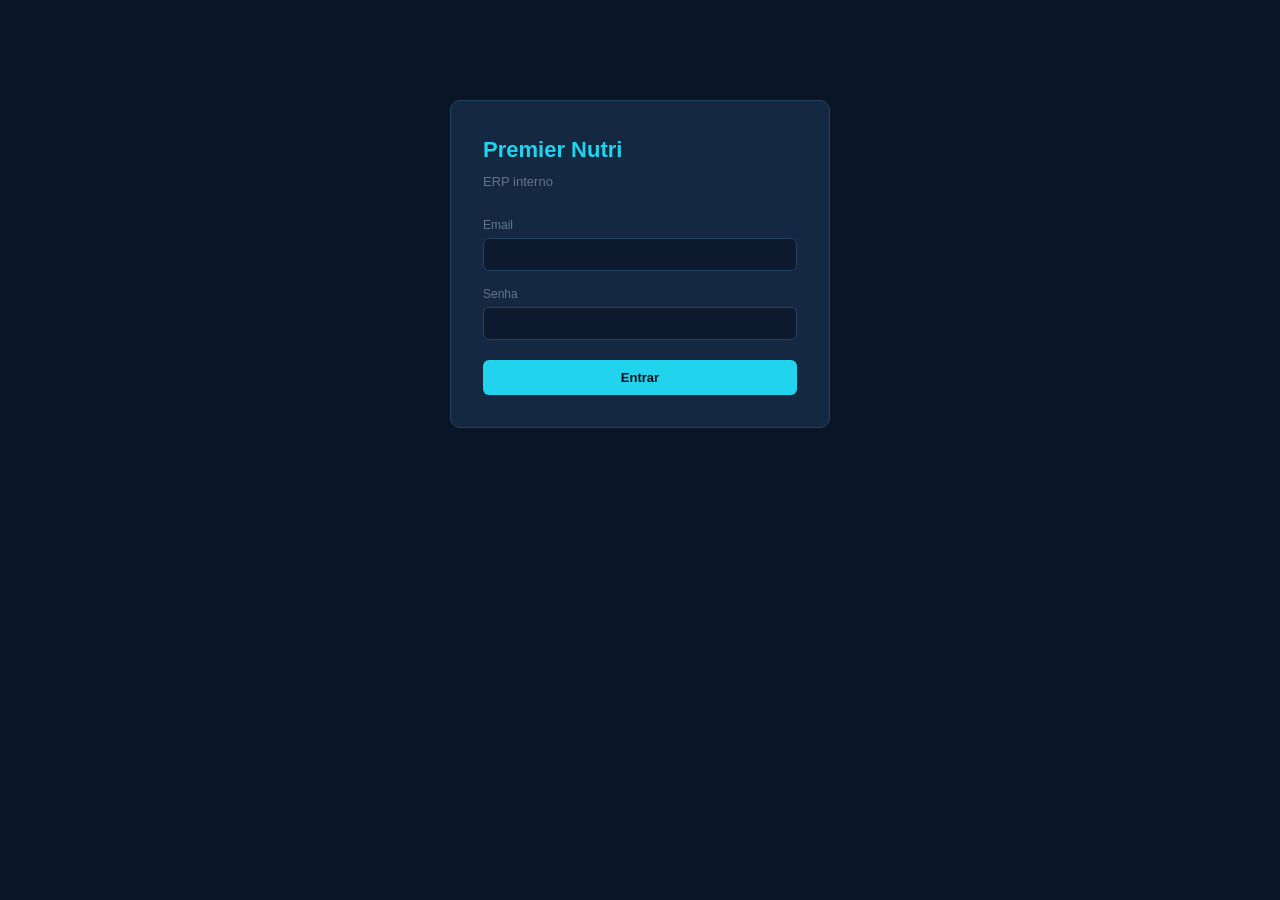
<file: login.html>
<!DOCTYPE html>
<html lang="pt-BR">
<head>
  <meta charset="utf-8">
  <title>Login — Premier Nutri ERP</title>
  <link rel="stylesheet" href="styles.css">
</head>
<body>
  <div class="login-wrap">
    <h1>Premier Nutri</h1>
    <div class="subtitle">ERP interno</div>
    <label>Email</label>
    <input id="email" type="email" autocomplete="username">
    <label>Senha</label>
    <input id="password" type="password" autocomplete="current-password">
    <div style="margin-top: 20px;"><button id="btn-login" style="width: 100%; padding: 10px;">Entrar</button></div>
    <div id="msg" class="error" style="display:none;"></div>
  </div>
  <script type="module">
    import { supabase } from './assets/supabase.js';
    const { data: { session } } = await supabase.auth.getSession();
    if (session) location.href = 'index.html';
    document.getElementById('btn-login').onclick = async () => {
      const email = document.getElementById('email').value.trim();
      const password = document.getElementById('password').value;
      const msg = document.getElementById('msg');
      msg.style.display = 'none';
      const { error } = await supabase.auth.signInWithPassword({ email, password });
      if (error) { msg.style.display = 'block'; msg.textContent = error.message; }
      else location.href = 'index.html';
    };
  </script>
</body>
</html>
</file>
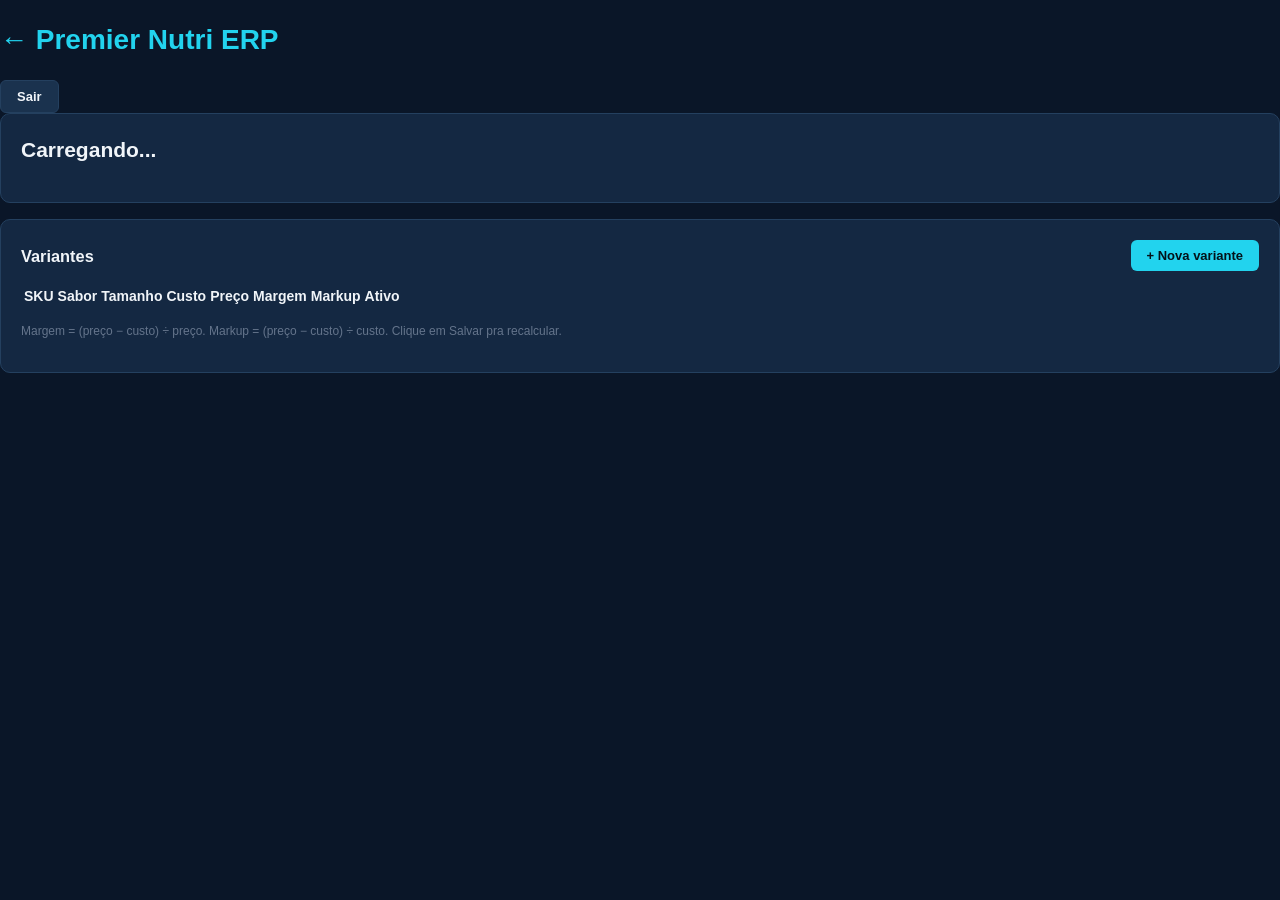
<file: product.html>
<!DOCTYPE html>
<html lang="pt-BR">
<head>
  <meta charset="utf-8">
  <title>Produto — Premier Nutri ERP</title>
  <link rel="stylesheet" href="styles.css">
</head>
<body>
  <header class="topbar">
    <h1><a href="index.html" style="color: var(--accent); text-decoration: none;">← Premier Nutri ERP</a></h1>
    <button id="btn-logout" class="secondary">Sair</button>
  </header>

  <main>
    <div class="card">
      <h2 id="product-name" style="margin-top: 0;">Carregando...</h2>
      <div id="product-brand" class="hint"></div>
    </div>

    <div class="card">
      <div style="display:flex; justify-content:space-between; align-items:center; margin-bottom:12px;">
        <h3 style="margin: 0;">Variantes</h3>
        <button id="add-variant">+ Nova variante</button>
      </div>
      <table id="variants">
        <thead>
          <tr>
            <th>SKU</th><th>Sabor</th><th>Tamanho</th>
            <th style="text-align:right;">Custo</th>
            <th style="text-align:right;">Preço</th>
            <th style="text-align:right;">Margem</th>
            <th style="text-align:right;">Markup</th>
            <th style="text-align:center;">Ativo</th>
            <th></th>
          </tr>
        </thead>
        <tbody></tbody>
      </table>
      <p class="hint">Margem = (preço − custo) ÷ preço. Markup = (preço − custo) ÷ custo. Clique em Salvar pra recalcular.</p>
    </div>
  </main>

  <script type="module" src="assets/product-detail.js"></script>
</body>
</html>
</file>
<file: styles.css>
:root {
  --bg: #0a1628; --bg-2: #0d1a2d;
  --surface: #142842; --surface-2: #1a324e; --surface-3: #223d5c;
  --border: #24405f; --border-strong: #2f5578;
  --text: #f1f5f9; --text-2: #cbd5e1; --muted: #64748b;
  --accent: #22d3ee; --accent-2: #06b6d4;
  --gold: #fbbf24; --gold-2: #f59e0b;
  --success: #10b981; --danger: #ef4444; --warning: #f59e0b;
  --radius: 10px; --shadow: 0 4px 12px rgba(0,0,0,0.25);
}
* { box-sizing: border-box; }
body {
  margin: 0; font-family: -apple-system, BlinkMacSystemFont, "Segoe UI", Roboto, sans-serif;
  background: var(--bg); color: var(--text); font-size: 14px; line-height: 1.5;
  -webkit-font-smoothing: antialiased;
}

.app { display: grid; grid-template-columns: 240px 1fr; min-height: 100vh; }

.sidebar { background: var(--bg-2); border-right: 1px solid var(--border); padding: 20px 12px; display: flex; flex-direction: column; }
.sidebar .brand { padding: 4px 12px 20px; color: var(--accent); font-weight: 700; font-size: 16px; letter-spacing: 0.5px; }
.sidebar .brand small { color: var(--muted); font-weight: 400; display: block; font-size: 11px; margin-top: 2px; letter-spacing: 0; }

.nav-group { display: flex; flex-direction: column; gap: 2px; }
.nav-group + .nav-group { margin-top: 20px; padding-top: 16px; border-top: 1px solid var(--border); }
.nav-group .label { font-size: 10px; color: var(--muted); text-transform: uppercase; letter-spacing: 0.8px; padding: 8px 12px; }

.nav-item { display: flex; align-items: center; gap: 10px; padding: 9px 12px; border-radius: 8px; color: var(--text-2); text-decoration: none; font-size: 13.5px; transition: all 0.15s; }
.nav-item:hover { background: var(--surface); color: var(--text); }
.nav-item.active { background: var(--surface-2); color: var(--accent); }
.nav-item.active .icon svg { color: var(--accent); }
.nav-item .icon { display: flex; }

.sidebar .user-info { margin-top: auto; padding: 12px; background: var(--surface); border-radius: 8px; }
.sidebar .user-info .email { font-size: 12px; color: var(--text-2); overflow: hidden; text-overflow: ellipsis; white-space: nowrap; }
.sidebar .user-info button { margin-top: 6px; width: 100%; }

.main { padding: 24px 32px; overflow-x: hidden; }
.page-header { display: flex; align-items: center; justify-content: space-between; margin-bottom: 24px; gap: 16px; flex-wrap: wrap; }
.page-header h1 { margin: 0; font-size: 22px; font-weight: 600; }
.page-header .subtitle { color: var(--muted); font-size: 13px; margin-top: 2px; }
.page-header .actions { display: flex; gap: 8px; align-items: center; }

.card { background: var(--surface); border: 1px solid var(--border); border-radius: var(--radius); padding: 20px; }
.card + .card { margin-top: 16px; }
.card-header { display: flex; align-items: center; justify-content: space-between; margin-bottom: 14px; }
.card-header h2 { margin: 0; font-size: 15px; font-weight: 600; }

.kpi-grid { display: grid; grid-template-columns: repeat(auto-fit, minmax(220px, 1fr)); gap: 14px; margin-bottom: 20px; }
.kpi { background: var(--surface); border: 1px solid var(--border); border-radius: var(--radius); padding: 18px; position: relative; overflow: hidden; }
.kpi::before { content: ''; position: absolute; top: 0; left: 0; right: 0; height: 3px; background: linear-gradient(90deg, var(--accent), var(--accent-2)); }
.kpi.gold::before { background: linear-gradient(90deg, var(--gold), var(--gold-2)); }
.kpi.success::before { background: linear-gradient(90deg, var(--success), #059669); }
.kpi.warning::before { background: linear-gradient(90deg, var(--warning), #d97706); }
.kpi .label { color: var(--muted); font-size: 11px; text-transform: uppercase; letter-spacing: 0.5px; font-weight: 500; }
.kpi .value { font-size: 26px; font-weight: 700; margin-top: 6px; font-variant-numeric: tabular-nums; }
.kpi.gold .value { color: var(--gold); }
.kpi.success .value { color: var(--success); }
.kpi.warning .value { color: var(--warning); }
.kpi .sub { color: var(--muted); font-size: 12px; margin-top: 4px; }

.table-wrap { overflow-x: auto; }
table.data { width: 100%; border-collapse: collapse; }
table.data th, table.data td { padding: 10px 12px; text-align: left; font-size: 13px; border-bottom: 1px solid var(--border); }
table.data th { color: var(--muted); font-weight: 500; font-size: 11px; text-transform: uppercase; letter-spacing: 0.5px; background: var(--bg-2); }
table.data tbody tr:hover { background: var(--surface-2); }
table.data td.num { text-align: right; font-variant-numeric: tabular-nums; }
table.data td.center { text-align: center; }
table.data .price-cell { color: var(--gold); font-weight: 500; }
table.data .margin-cell { color: var(--gold); font-weight: 500; font-variant-numeric: tabular-nums; }

.product-grid { display: grid; grid-template-columns: repeat(auto-fill, minmax(240px, 1fr)); gap: 14px; }
.product-card { background: var(--surface); border: 1px solid var(--border); border-radius: var(--radius); padding: 16px; text-decoration: none; color: inherit; transition: all 0.15s; cursor: pointer; display: block; }
.product-card:hover { border-color: var(--accent); transform: translateY(-1px); box-shadow: var(--shadow); }
.product-card .brand { font-size: 11px; color: var(--muted); text-transform: uppercase; letter-spacing: 0.5px; margin-bottom: 6px; }
.product-card .name { font-size: 14px; font-weight: 600; margin-bottom: 10px; }
.product-card .row { display: flex; justify-content: space-between; align-items: center; font-size: 12px; margin-top: 8px; }
.product-card .price { color: var(--gold); font-weight: 600; font-size: 16px; }
.product-card .stock-badge { padding: 2px 8px; border-radius: 4px; font-size: 11px; color: var(--muted); background: var(--surface-2); }
.product-card .stock-badge.low { color: var(--warning); background: rgba(245, 158, 11, 0.1); }
.product-card .stock-badge.zero { color: var(--danger); background: rgba(239, 68, 68, 0.1); }

input[type=text], input[type=number], input[type=email], input[type=password], input[type=date], select, textarea {
  background: var(--bg-2); color: var(--text); border: 1px solid var(--border); padding: 8px 10px; border-radius: 6px; width: 100%; font-size: 13px; font-family: inherit; transition: border 0.15s;
}
input:focus, select:focus, textarea:focus { outline: none; border-color: var(--accent); }
input[type=number] { text-align: right; }
label { display: block; color: var(--muted); font-size: 12px; margin-bottom: 4px; }

button { background: var(--accent); color: #041219; border: none; padding: 8px 16px; border-radius: 6px; cursor: pointer; font-weight: 600; font-size: 13px; transition: background 0.15s; font-family: inherit; }
button:hover { background: var(--accent-2); }
button.secondary { background: var(--surface-2); color: var(--text); border: 1px solid var(--border); }
button.secondary:hover { background: var(--surface-3); }
button.danger { background: transparent; color: var(--danger); border: none; padding: 4px 8px; }
button.danger:hover { background: rgba(239, 68, 68, 0.1); }
button.small { padding: 4px 10px; font-size: 12px; }

.pill-tabs { display: inline-flex; gap: 2px; background: var(--bg-2); border: 1px solid var(--border); padding: 3px; border-radius: 8px; }
.pill-tabs button { background: transparent; color: var(--muted); border: none; font-size: 12px; padding: 5px 12px; border-radius: 6px; font-weight: 500; }
.pill-tabs button.active { background: var(--surface-2); color: var(--text); }

.login-wrap { max-width: 380px; margin: 100px auto; padding: 32px; background: var(--surface); border-radius: var(--radius); border: 1px solid var(--border); }
.login-wrap h1 { margin: 0 0 6px; color: var(--accent); font-size: 22px; }
.login-wrap .subtitle { color: var(--muted); font-size: 13px; margin-bottom: 24px; }
.login-wrap label { margin-top: 14px; }

.hint { color: var(--muted); font-size: 12px; }
.error { color: var(--danger); font-size: 13px; margin-top: 8px; padding: 8px 10px; background: rgba(239, 68, 68, 0.08); border-radius: 6px; border: 1px solid rgba(239, 68, 68, 0.2); }
.empty { text-align: center; padding: 40px 20px; color: var(--muted); font-size: 13px; }
.chip { display: inline-block; padding: 2px 8px; border-radius: 4px; font-size: 11px; }
.chip.active { background: rgba(16, 185, 129, 0.1); color: var(--success); }
.chip.inactive { background: var(--surface-2); color: var(--muted); }
.sum-row { display: flex; justify-content: space-between; padding: 5px 0; font-size: 13px; font-variant-numeric: tabular-nums; }
.sum-row.hint span { color: var(--muted); }
.kpi.danger-kpi::before { background: linear-gradient(90deg, var(--danger), #b91c1c); }
.kpi.danger-kpi .value { color: var(--danger); }
</file>
